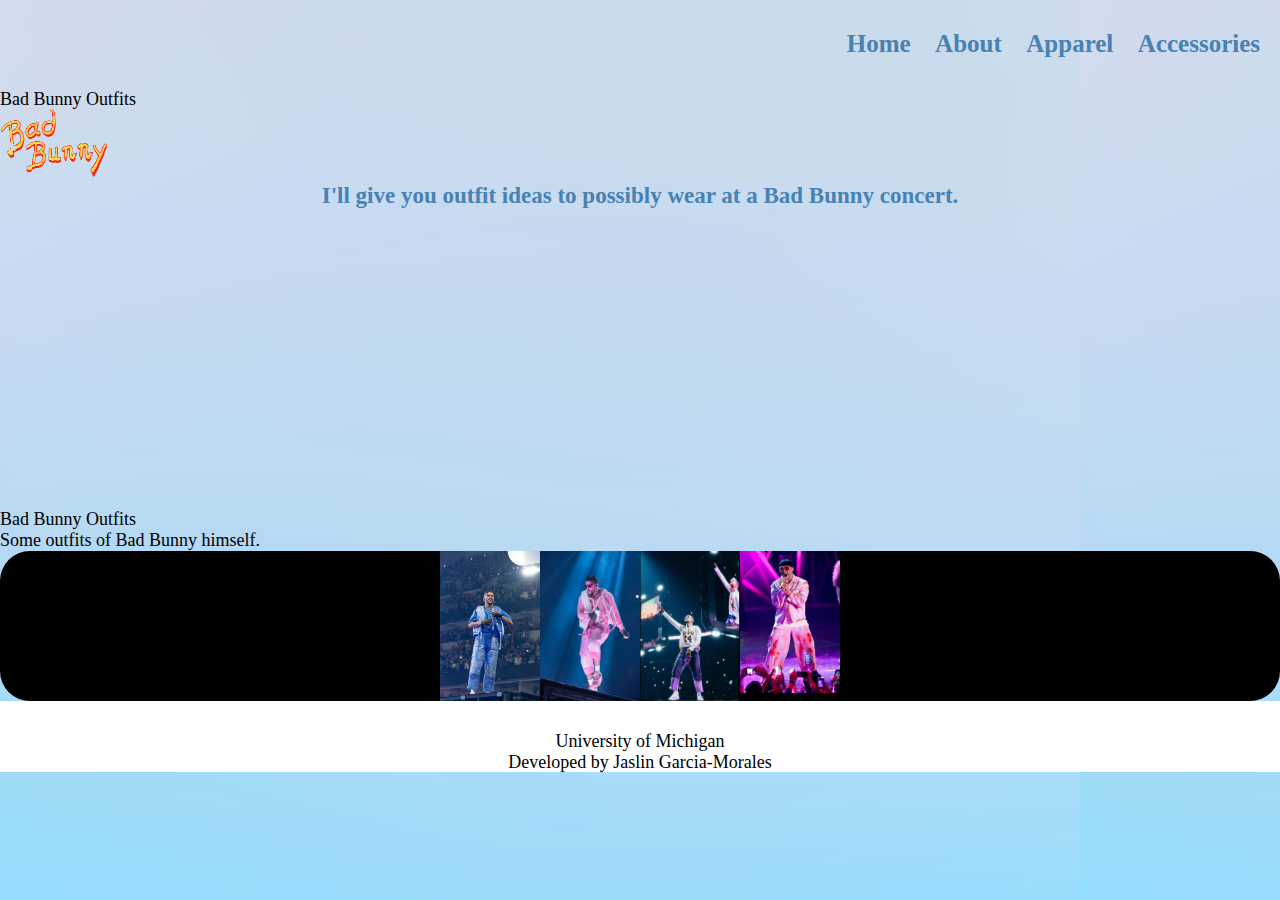
<file: index.html>
<!DOCTYPE html>
<html lang="en">
<head>
    <meta charset="UTF-8">
    <meta http-equiv="X-UA-Compatible" content="IE=edge">
    <meta name="viewport" content="width=device-width, initial-scale=1.0">
        <!-- my code-->
        <link rel="stylesheet" type="text/css" href="css/html5reset.css">
        <link rel="stylesheet" type="text/css" href="css/style.css">
        <link href='https://fonts.googleapis.com/css?family=Poppins' rel='stylesheet'>  
        <!-- my code ends here -->
    <title>BB Outfits</title>
</head>
<body>
    <div class="skip"><a href="#main">Skip to Main Content</a></div>
    <header>
      <nav>
          <ul>
            <li><a href="index.html">Home</a></li>
            <li><a href="about.html">About</a></li>
            <li><a href="apparel.html">Apparel</a></li>
            <li><a href="accessories.html">Accessories</a></li>
          </ul>
        </nav>
        <h1>Bad Bunny Outfits</h1>
    </header>
    <main class="container" id = "main">
        <div class = overview>
           <img src="images/badbunny.png" alt="Bad Bunny logo" id = "logo">
          <p>I'll give you outfit ideas to possibly wear at a Bad Bunny concert.</p>
        </div>
   
        <div class="home-image" id= "home">
        </div>

        <h2>Bad Bunny Outfits</h2>
        <p>Some outfits of Bad Bunny himself.</p>
        <div class="home">
          <img src="images/bb1.jpeg" alt="Bad Bunny wearing a blue puffy vest with matching blue pants while on tour"/>
          <img src="images/bb2.webp" alt="Bad Bunny wearing a pink puffy vest with matching pink pants while on tour"/>
          <img src="images/BB4.png" alt="Bad Bunny wearing a Lakers shirt with purple puffy pants while on tour"/>
          <img src="images/bb5.webp" alt="Bad Bunny wearing a pink shirt with pink flare pants while on tour"/>
        </div>
        <!-- 
        <div class="method-image" id= "method">
          <img src="images/method.jpg" alt="A woman is writing on her planner notebook. She has a coffee, books, glasses, a tablet, and polaroid photos."/>
        </div>
        
        <div class="method text-block" style="overflow: scroll" tabindex="0">
          <h2>Method</h2>
          <p>Praesent eu lorem sed eros pellentesque tincidunt. Duis nec dapibus dui. Curabitur cursus dapibus lectus, at molestie ipsum hendrerit eget. Aliquam magna ipsum, gravida et ligula id, tincidunt facilisis arcu. In blandit, magna a pretium mollis, mauris odio cursus eros, tempor rutrum diam est non enim. Nunc porttitor imperdiet placerat. Mauris aliquam, purus nec viverra placerat, ipsum est sollicitudin ipsum, vel lacinia justo justo rutrum libero.</p>
          <p>Praesent eu lorem sed eros pellentesque tincidunt. Duis nec dapibus dui. Curabitur cursus dapibus lectus, at molestie ipsum hendrerit eget. Aliquam magna ipsum, gravida et ligula id, tincidunt facilisis arcu. In blandit, magna a pretium mollis, mauris odio cursus eros, tempor rutrum diam est non enim. Nunc porttitor imperdiet placerat. Mauris aliquam, purus nec viverra placerat, ipsum est sollicitudin ipsum, vel lacinia justo justo rutrum libero.</p>
        </div>
  
        <div class="clients-image" id="clients">
          <img src="images/clients.jpg" alt="Three people are sitting down. One is drinking coffee. The other person is working on his laptop."/>
        </div>
  
        <div class="clients text-block" style="overflow: scroll" tabindex="0">
          <h2>Clients</h2>
          <p>Nullam accumsan efficitur accumsan. Nunc arcu ante, iaculis nec leo vel, iaculis cursus odio. Vestibulum at elit eu nisi finibus placerat ac a lorem. Donec congue iaculis quam, non tempor ipsum accumsan et. Duis risus tellus, maximus sit amet varius pulvinar, faucibus in orci. Morbi ac placerat lectus. Sed leo augue, fringilla eu viverra auctor, dapibus vitae odio. Quisque non porttitor sem, vitae dictum tortor. Maecenas interdum sollicitudin mattis. Pellentesque accumsan elit eget placerat finibus. Phasellus eget elit quis est mattis porta non non metus. Pellentesque lacus dui, tempor ac elit at, convallis ultricies velit. Fusce viverra dui dui, vitae feugiat erat ornare sit amet. Maecenas diam ligula, venenatis id dignissim et, convallis non tellus. Aenean vehicula laoreet vehicula.</p>
        </div>
  
        <div class="contact-image" id="contact">
          <img src="images/contact.jpg" alt ="A person is calling on the phone smiling."/>
        </div>
  
        <div class="contact text-block">
          <h2>Contact</h2>
          <p>Etiam dolor ex, vehicula nec augue in, lobortis volutpat turpis. Pellentesque vel vestibulum metus. Nam luctus porta sapien a malesuada. Nunc porttitor imperdiet placerat. Mauris aliquam, purus nec viverra placerat, ipsum est sollicitudin ipsum, vel lacinia justo justo rutrum libero.</p>
        </div> -->
    </main>
    <footer>
        <p>University of Michigan<br/>
        Developed by Jaslin Garcia-Morales</p>
    </footer>
</body>
</html>
</file>
<file: css/style.css>
html{
    scroll-behavior: smooth;
}

.skip a {
    position: absolute;
    top: -40px; 
  }
  
  /* Step 2b: Write selector/rule property to position the skip class element when it is in focus*/
  .skip a:focus {
    top: 20px;
  }
  
body{
    background-image: url("../images/background.jpeg");
    font-size: 18px;
    line-height: 1.15;
    margin: 0;
    padding: 0;
}

nav {
    text-align: right;
    padding-top: 30px;
    padding-bottom: 30px;
    padding-left: 0px;
    padding-right: 0px;
}

.overview{
    background-attachment: fixed; /* Parallax effect */     
    background-position: center;  /* Parallax effect */
    background-repeat: no-repeat; /* Parallax effect */
    background-size: cover;       /* Parallax effect */
    color: white;
    height: 400px;                /* Parallax effect */
}

.overview p{
    color: steelblue;
    font-weight: bold;
    font-size: 23px;
    padding: 0 100px;
    text-align: center;
  }
  
#logo {
    width: 10%;
    height: auto;
}
img #logo {
    display: grid;
    align-items: center;
}

nav li{
    display:inline;
    padding-right:20px;
}

/*color of the nav links*/
nav a{
    color: steelblue;
    font-size: 25px;
    font-weight: bold;
    text-decoration: none; 
}

/*fix the bad bunny header later*/
header img {
    width: 150px;
    text-align: left;
    padding-top: 10px;
    padding-bottom: 10px;
    padding-left: 0px;
    padding-right: 0px;
}

footer{
    background-color: white;
    color: black;
    padding-top: 30px;
    text-align: center;
  }

.home {
    display: grid;
    justify-content: center;
    grid-template-columns: 100px 100px 100px 100px;
    background-color: black;
    border-radius: 30px;
}
</file>
